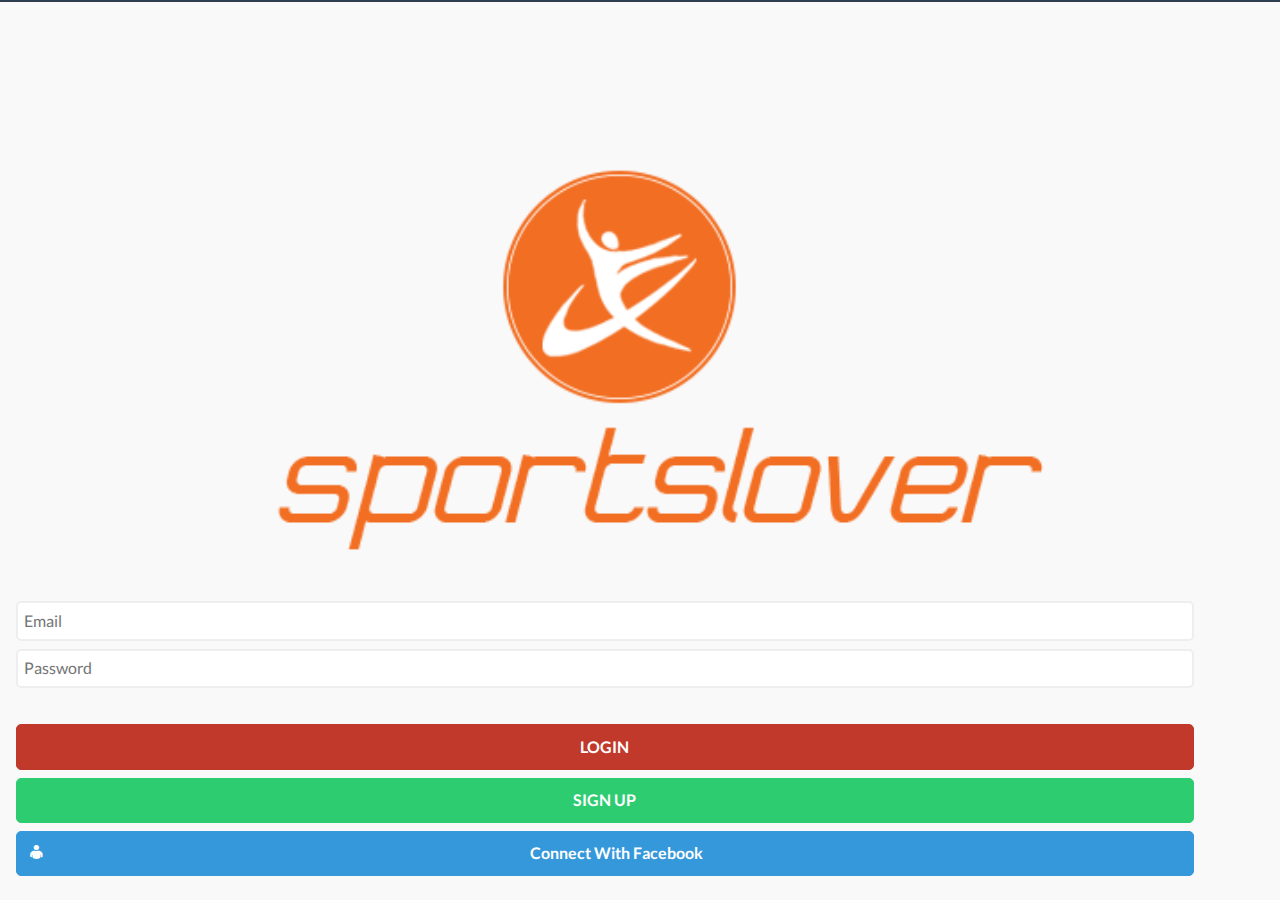
<file: index.html>
<!DOCTYPE html>
<html>
    <head>
        <meta http-equiv="Content-Security-Policy" content="default-src 'self' data: gap: https://ssl.gstatic.com 'unsafe-eval'; style-src 'self' 'unsafe-inline'; media-src *">
        <meta name="format-detection" content="telephone=no">
        <meta name="msapplication-tap-highlight" content="no">
        <meta name="viewport" content="user-scalable=no, initial-scale=1, maximum-scale=1, minimum-scale=1, width=device-width">
        <link href="css/jquery.mobile.flatui.min.css" rel="stylesheet" type="text/css"/>
        <link href="css/config.css" rel="stylesheet" type="text/css"/>
        <title>SPORTLOVER</title>
        <script src="js/jquery.js" type="text/javascript"></script>
        <script src="js/jquery.mobile-1.4.0-rc.1.js" type="text/javascript"></script>
    </head>
    <body>
        <div data-role="page" style="background-image: url(''); background-attachment: fixed; background-repeat: no-repeat; background-size: 100% 100%;">

            <!-- <div data-role="panel" id="panel" data-position="right" data-theme="a" data-display="push">
                <button data-icon="flat-heart" data-theme="g" class=" ui-btn ui-btn-g ui-icon-flat-heart ui-btn-icon-left ui-shadow ui-corner-all">Button G</button>
            </div>
             -->
            <div data-role="header">
                <!--                <a data-iconpos="notext" data-role="button" data-icon="home" title="Home">Home</a>
                                <h1>Login</h1>
                                <a data-iconpos="notext" href="#panel" data-role="button" data-icon="flat-menu"></a>-->
            </div>
            <div class="row text-center">
                <br/>
                <br/>
                <center>
                    <img style="width:75%;" src="img/logo_sportslover.png" alt="">
                </center>                
            </div>
            <div data-role="main" class="ui-content login">
                <input type="text" placeholder="Email"/>
                <input type="password" placeholder="Password"/>
                <br/>
                <a data-transition="slide" data-theme="d" class=" ui-btn ui-btn-d ui-shadow ui-corner-all" href="home/homepage.html">LOGIN</a>
                <a data-theme="g" class=" ui-btn ui-btn-g ui-shadow ui-corner-all">SIGN UP</a>
                <a data-icon="flat-man" data-theme="f" class=" ui-btn ui-btn-f ui-icon-flat-man ui-btn-icon-left ui-shadow ui-corner-all">Connect With Facebook</a>
            </div>
            <!--<div data-role="footer" id="footer">
                <h1>footer</h1>
            </div>-->
        </div>
    </body>
</html>
</file>
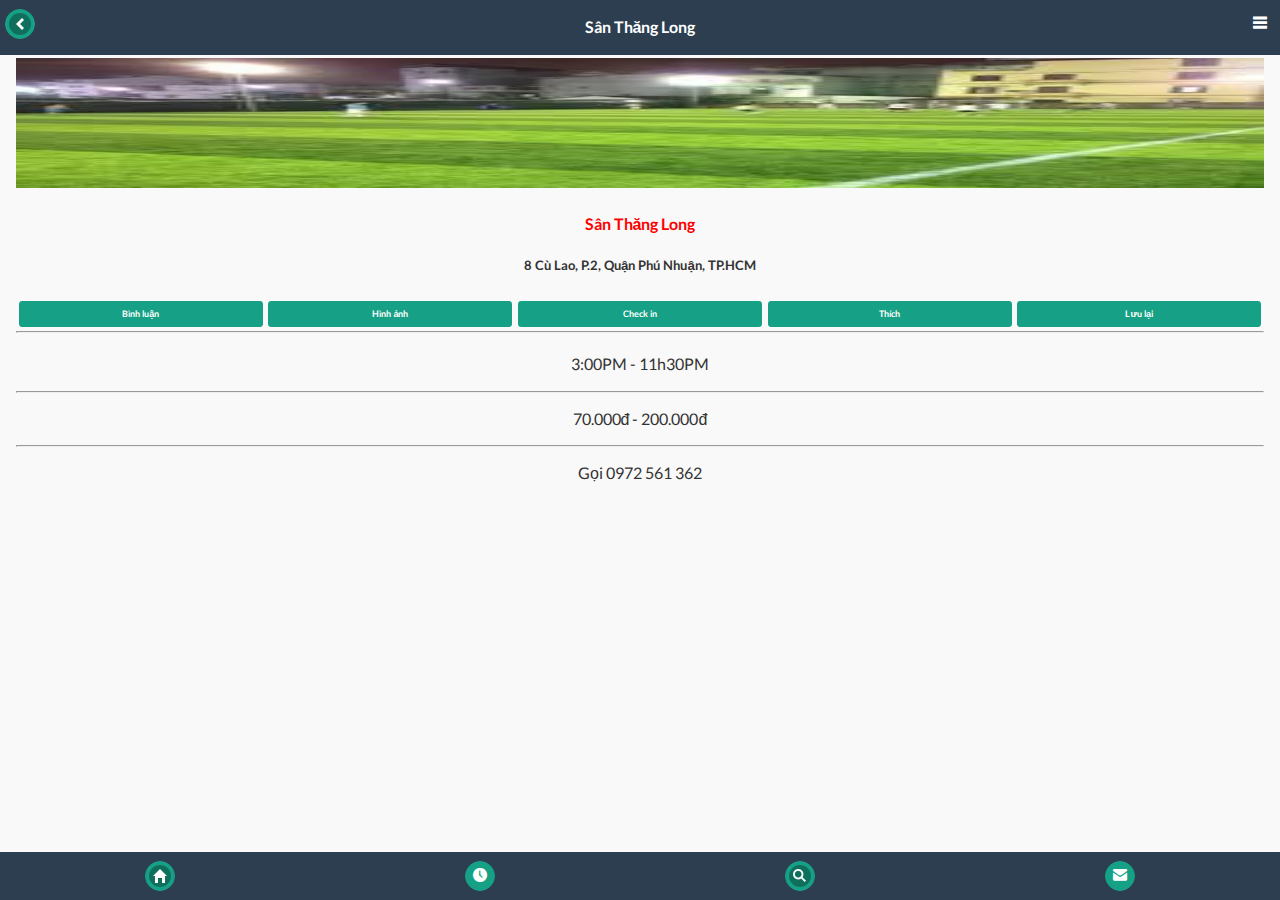
<file: detail/bbp.html>
<!DOCTYPE html>
<html>
    <head>
        <meta http-equiv="Content-Security-Policy" content="default-src 'self' data: gap: https://ssl.gstatic.com 'unsafe-eval'; style-src 'self' 'unsafe-inline'; media-src *">
        <meta name="format-detection" content="telephone=no">
        <meta name="msapplication-tap-highlight" content="no">
        <meta name="viewport" content="user-scalable=no, initial-scale=1, maximum-scale=1, minimum-scale=1, width=device-width">
        <link href="../css/jquery.mobile.flatui.min.css" rel="stylesheet" type="text/css"/>
        <link href="../css/config.css" rel="stylesheet" type="text/css"/>
        <title>SPORTLOVER</title>
        <script src="../js/jquery.js" type="text/javascript"></script>
        <script src="../js/jquery.mobile-1.4.0-rc.1.js" type="text/javascript"></script>
    </head>
    <body>
        <div data-role="page">
            <!----------------------------- PANEL ----------------------------->
            <div data-role="panel" id="panel" data-position="right" data-theme="a" data-display="push">
                <a data-icon="flat-mail" data-theme="f" class=" ui-btn ui-btn-f ui-icon-flat-mail ui-btn-icon-left ui-shadow ui-corner-all">Thông báo</a>
                <a data-icon="flat-man" data-theme="c" class=" ui-btn ui-btn-c ui-icon-flat-man ui-btn-icon-left ui-shadow ui-corner-all">Profile</a>
                <a data-icon="flat-heart" data-theme="g" class=" ui-btn ui-btn-g ui-icon-flat-heart ui-btn-icon-left ui-shadow ui-corner-all">Yêu thích</a>
                <a data-icon="flat-lock" data-theme="e" class=" ui-btn ui-btn-e ui-icon-flat-lock ui-btn-icon-left ui-shadow ui-corner-all">Bảo mật</a>
                <a data-icon="flat-settings" data-theme="a" class=" ui-btn ui-btn-a ui-icon-flat-settings ui-btn-icon-left ui-shadow ui-corner-all">Cài đặt</a>
                <a data-icon="flat-new" data-theme="b" class=" ui-btn ui-btn-b ui-icon-flat-new ui-btn-icon-left ui-shadow ui-corner-all">Liên hệ</a>
            </div>

            <!----------------------------- END PANEL ----------------------------->

            <div data-role="header" id="header">
                <div class="ui-grid-b">
                    <div class="ui-block-a" style="text-align: left;">
                        <a id="back_button" data-transition="slide" data-direction="reverse" data-role="button" data-iconpos="notext" data-theme="a" data-inline="true" class="ui-link ui-btn ui-btn-b ui-icon-carat-l ui-btn-icon-notext ui-btn-inline ui-shadow ui-corner-all" role="button">Home</a>
                    </div>
                    <div class="ui-block-b" style="text-align: center;">
                        <p> Sân Thăng Long </p>
                    </div>
                    <div class="ui-block-c" style="text-align: right;">
                        <a data-iconpos="notext" href="#panel" data-role="button" data-icon="flat-menu"></a>
                    </div>
                </div>

            </div>
            <br>
            <br>
            <!--------------------------End header----------------------------------->
            <div data-role="main" class="ui-content "  style="text-align: center;" >
                <img src="../img/san1.jpg" alt="" style="width:100%;height:130px;"/>
                <h4 style="color: red;">Sân Thăng Long</h4>
                <h5> 8 Cù Lao, P.2, Quận Phú Nhuận, TP.HCM</h5>
                <div class="ui-grid-d"  style="text-align: center; font-size: xx-small;">
                    <div class="ui-block-a" >
                        <a href="../home/homepage.html" data-role="button" data-iconpos="notext" data-theme="b" data-inline="true" class="ui-link ui-btn ui-btn-b ui-shadow ui-corner-all" role="button">Bình luận</a>
                        <!--                        <a data-icon="home" data-theme="a" href="index.html" data-role="button">Home</a>-->
                    </div>
                    <div class="ui-block-b" style="text-align: center;">
                        <a href="../home/homepage.html" data-role="button" data-iconpos="notext" data-theme="b" data-inline="true" class="ui-link ui-btn ui-btn-b ui-shadow ui-corner-all" role="button">Hình ảnh</a>
                        <!--                        <a href="index.html" data-role="button">Recent</a>-->
                    </div>
                    <div class="ui-block-c" style="text-align: center;">
                        <a href="../home/homepage.html" data-role="button" data-iconpos="notext" data-theme="b" data-inline="true" class="ui-link ui-btn ui-btn-b ui-shadow ui-corner-all" role="button">Check in</a>
                        <!--                        <a href="index.html" data-role="button">Search</a>-->
                    </div>
                    <div class="ui-block-d" style="text-align: center;">
                        <a href="../home/homepage.html" data-role="button" data-iconpos="notext" data-theme="b" data-inline="true" class="ui-link ui-btn ui-btn-b ui-shadow ui-corner-all" role="button">Thích</a>
                        <!--                        <a href="index.html" data-role="button">Thông báo</a>-->
                    </div>
                    <div class="ui-block-e" style="text-align: center;">
                        <a href="../home/homepage.html" data-role="button" data-iconpos="notext" data-theme="b" data-inline="true" class="ui-link ui-btn ui-btn-b ui-shadow ui-corner-all" role="button">Lưu lại</a>
                        <!--                        <a href="index.html" data-role="button">Thông báo</a>-->
                    </div>
                    <hr/>
                </div>
                <p>3:00PM - 11h30PM</p>
                <hr>
                <p>70.000đ - 200.000đ</p>
                <hr>
                <p>Gọi 0972 561 362</p>
            </div>

            <!--------------------------Footer----------------------------------->
            <br>
            <br>
            <div data-role="footer" id="footer" >
                <div class="ui-grid-c">
                    <div class="ui-block-a" style="text-align: center;" >
                        <a data-transition="slide" data-direction="reverse" href="../home/homepage.html" data-role="button" data-icon="home" data-iconpos="notext" data-theme="b" data-inline="true" class="ui-link ui-btn ui-btn-b ui-icon-home ui-btn-icon-notext ui-btn-inline ui-shadow ui-corner-all" role="button">Home</a>
                        <!--                        <a data-icon="home" data-theme="a" href="index.html" data-role="button">Home</a>-->
                    </div>
                    <div class="ui-block-b" style="text-align: center;">
                        <a data-transition="slide" href="../recent/recentpage.html" data-role="button" data-icon="flat-time" data-iconpos="notext" data-theme="b" data-inline="true" class="ui-link ui-btn ui-btn-b ui-icon-flat-time ui-btn-icon-notext ui-btn-inline ui-shadow ui-corner-all" role="button">Time</a>
                        <!--                        <a href="index.html" data-role="button">Recent</a>-->
                    </div>
                    <div class="ui-block-c" style="text-align: center;">
                        <a data-transition="slide" href="../search/searchpage.html" data-role="button" data-iconpos="notext" data-theme="b" data-inline="true" class="ui-link ui-btn ui-btn-b ui-icon-search ui-btn-icon-notext ui-btn-inline ui-shadow ui-corner-all" role="button">Search</a>
                        <!--                        <a href="index.html" data-role="button">Search</a>-->
                    </div>
                    <div class="ui-block-d" style="text-align: center;">
                        <a data-transition="slide" href="../notification/notipage.html" data-role="button" data-icon="flat-mail" data-iconpos="notext" data-theme="b" data-inline="true" class="ui-link ui-btn ui-btn-b ui-icon-flat-mail ui-btn-icon-notext ui-btn-inline ui-shadow ui-corner-all" role="button">Mail</a>
                        <!--                        <a href="index.html" data-role="button">Thông báo</a>-->
                    </div>
                </div>
            </div>

            <!------------- JAVASCRIPT --------------------->
            <script src="../js/back_config.js" type="text/javascript"></script>
    </body>
</html>
</file>
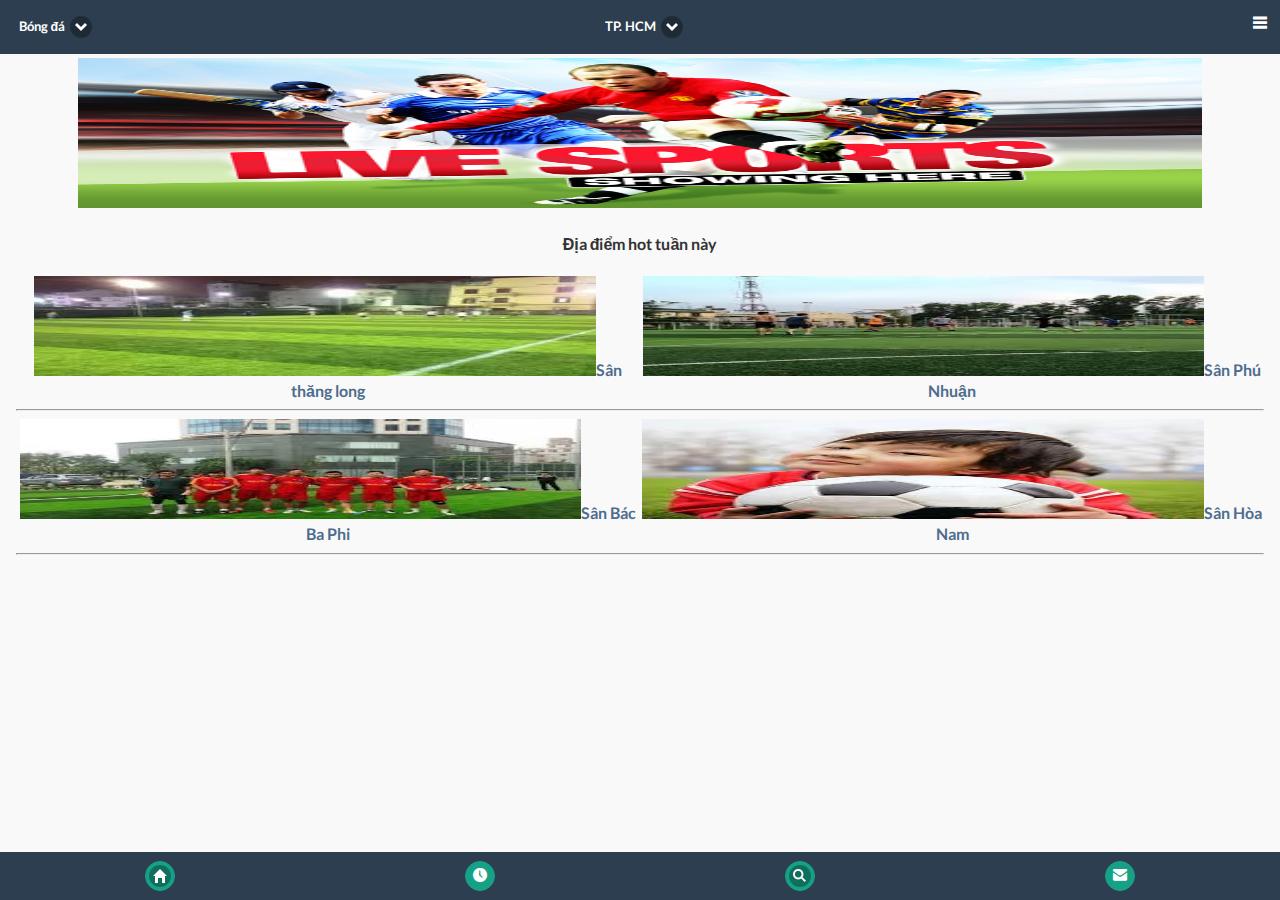
<file: home/homepage.html>
<!DOCTYPE html>
<html>
    <head>
        <meta http-equiv="Content-Security-Policy" content="default-src 'self' data: gap: https://ssl.gstatic.com 'unsafe-eval'; style-src 'self' 'unsafe-inline'; media-src *">
        <meta name="format-detection" content="telephone=no">
        <meta name="msapplication-tap-highlight" content="no">
        <meta name="viewport" content="user-scalable=no, initial-scale=1, maximum-scale=1, minimum-scale=1, width=device-width">
        <link href="../css/jquery.mobile.flatui.min.css" rel="stylesheet" type="text/css"/>
        <link href="../css/config.css" rel="stylesheet" type="text/css"/>
        <title>SPORTLOVER</title>
        <script src="../js/jquery.js" type="text/javascript"></script>
        <script src="../js/jquery.mobile-1.4.0-rc.1.js" type="text/javascript"></script>

    </head>
    <body>
        <div data-role="page">
            <!----------------------------- PANEL ----------------------------->
            <div data-role="panel" id="panel" data-position="right" data-theme="a" data-display="push">
                <a data-icon="flat-mail" data-theme="f" class=" ui-btn ui-btn-f ui-icon-flat-mail ui-btn-icon-left ui-shadow ui-corner-all">Thông báo</a>
                <a data-icon="flat-man" data-theme="c" class=" ui-btn ui-btn-c ui-icon-flat-man ui-btn-icon-left ui-shadow ui-corner-all">Profile</a>
                <a data-icon="flat-heart" data-theme="g" class=" ui-btn ui-btn-g ui-icon-flat-heart ui-btn-icon-left ui-shadow ui-corner-all">Yêu thích</a>
                <a data-icon="flat-lock" data-theme="e" class=" ui-btn ui-btn-e ui-icon-flat-lock ui-btn-icon-left ui-shadow ui-corner-all">Bảo mật</a>
                <a data-icon="flat-settings" data-theme="a" class=" ui-btn ui-btn-a ui-icon-flat-settings ui-btn-icon-left ui-shadow ui-corner-all">Cài đặt</a>
                <a data-icon="flat-new" data-theme="b" class=" ui-btn ui-btn-b ui-icon-flat-new ui-btn-icon-left ui-shadow ui-corner-all">Liên hệ</a>
            </div>

            <!----------------------------- END PANEL ----------------------------->
            <div data-role="header" id="header">
                <div class="ui-grid-b">
                    <div class="ui-block-a" style="text-align: left;">
                        <select name="select-choice" id="select-choice-a" data-native-menu="false" data-theme="a">
                            <option value="soccer">Bóng đá</option>
                            <option value="tennis">Tennis</option>
                            <option value="volleyball">Bóng chuyền</option>
                        </select>
                    </div>
                    <div class="ui-block-b" style="text-align: center;">
                        <select name="select-choice" id="select-choice-b" data-native-menu="false" data-theme="a">
                            <option value="hcm">TP. HCM</option>
                            <option value="hn">TP. HN</option>
                            <option value="dn">TP. ĐN</option>
                        </select>
                    </div>
                    <div class="ui-block-c" style="text-align: right;">
                        <a data-iconpos="notext" href="#panel" data-role="button" data-icon="flat-menu"></a>
                    </div>
                </div>

            </div>
            <br>
            <br>
            <!--------------------------End header----------------------------------->
            <div data-role="main" class="ui-content " style="text-align: center;">
                <img src="../img/Live-Sports.jpg" alt="" style="width:90%;height:150px;"/>
                <h4> Địa điểm hot tuần này </h4>
                <div class="ui-grid-a">
                    <div class="ui-block-a">
                        <a data-transition="slide" href="../detail/tl.html" style="text-decoration: none">
                            <img src="../img/san1.jpg" alt="" style="width:90%;height:100px;"/>Sân thăng long
                        </a>
                    </div>
                    <div class="ui-block-b">
                        <a data-transition="slide" href="../detail/tl.html" style="text-decoration: none" >
                            <img src="../img/san2.jpg" alt="" style="width:90%;height:100px;"/>Sân Phú Nhuận
                        </a>
                    </div>
                </div>
                <hr>
                <div class="ui-grid-a">
                    <div class="ui-block-a">
                        <a data-transition="slide" href="../detail/tl.html" style="text-decoration: none" >
                            <img src="../img/san3.jpg" alt="" style="width:90%;height:100px;"/>Sân Bác Ba Phi
                        </a>
                    </div>
                    <div class="ui-block-b">
                        <a data-transition="slide" href="../detail/tl.html" style="text-decoration: none" >
                            <img src="../img/san4.jpg" alt="" style="width:90%;height:100px;"/>Sân Hòa Nam
                        </a>
                    </div>
                </div>
                <hr>
            </div>

            <!--------------------------Footer----------------------------------->
            <br>
            <br>
            <div data-role="footer" id="footer" >
                <div class="ui-grid-c">
                    <div class="ui-block-a" style="text-align: center;" >
                        <a data-transition="slide" data-direction="reverse" href="../home/homepage.html" data-role="button" data-icon="home" data-iconpos="notext" data-theme="b" data-inline="true" class="ui-link ui-btn ui-btn-b ui-icon-home ui-btn-icon-notext ui-btn-inline ui-shadow ui-corner-all" role="button">Home</a>
                        <!--                        <a data-icon="home" data-theme="a" href="index.html" data-role="button">Home</a>-->
                    </div>
                    <div class="ui-block-b" style="text-align: center;">
                        <a data-transition="slide" href="../recent/recentpage.html" data-role="button" data-icon="flat-time" data-iconpos="notext" data-theme="b" data-inline="true" class="ui-link ui-btn ui-btn-b ui-icon-flat-time ui-btn-icon-notext ui-btn-inline ui-shadow ui-corner-all" role="button">Time</a>
                        <!--                        <a href="index.html" data-role="button">Recent</a>-->
                    </div>
                    <div class="ui-block-c" style="text-align: center;">
                        <a data-transition="slide" href="../search/searchpage.html" data-role="button" data-iconpos="notext" data-theme="b" data-inline="true" class="ui-link ui-btn ui-btn-b ui-icon-search ui-btn-icon-notext ui-btn-inline ui-shadow ui-corner-all" role="button">Search</a>
                        <!--                        <a href="index.html" data-role="button">Search</a>-->
                    </div>
                    <div class="ui-block-d" style="text-align: center;">
                        <a data-transition="slide" href="../notification/notipage.html" data-role="button" data-icon="flat-mail" data-iconpos="notext" data-theme="b" data-inline="true" class="ui-link ui-btn ui-btn-b ui-icon-flat-mail ui-btn-icon-notext ui-btn-inline ui-shadow ui-corner-all" role="button">Mail</a>
                        <!--                        <a href="index.html" data-role="button">Thông báo</a>-->
                    </div>
                </div>
            </div>
        </div>
        <!------------- JAVASCRIPT --------------------->
        <script src="../js/back_config.js" type="text/javascript"></script>
    </body>
</html>
</file>
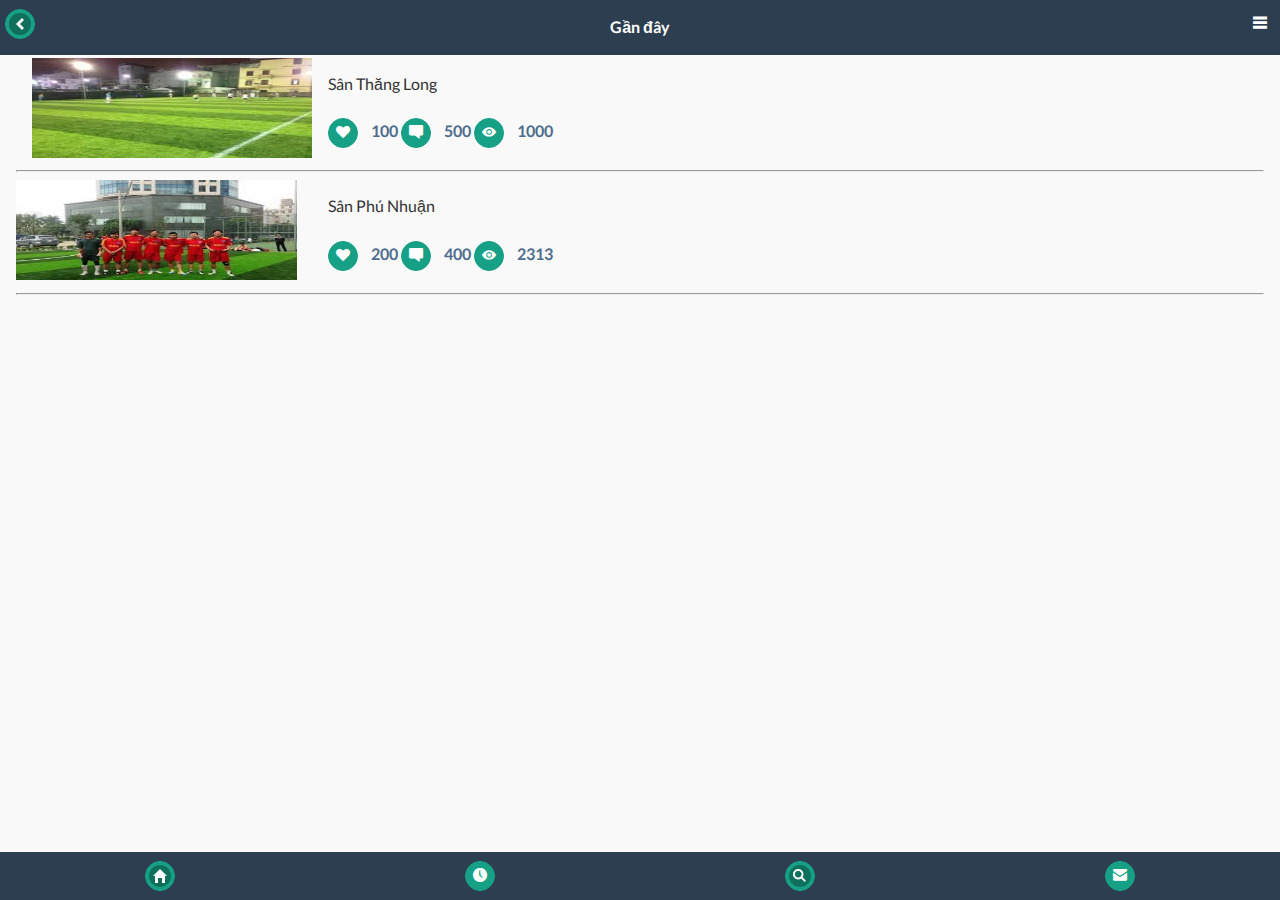
<file: recent/recentpage.html>
<!DOCTYPE html>
<html>
    <head>
        <meta http-equiv="Content-Security-Policy" content="default-src 'self' data: gap: https://ssl.gstatic.com 'unsafe-eval'; style-src 'self' 'unsafe-inline'; media-src *">
        <meta name="format-detection" content="telephone=no">
        <meta name="msapplication-tap-highlight" content="no">
        <meta name="viewport" content="user-scalable=no, initial-scale=1, maximum-scale=1, minimum-scale=1, width=device-width">
        <link href="../css/jquery.mobile.flatui.min.css" rel="stylesheet" type="text/css"/>
        <link href="../css/config.css" rel="stylesheet" type="text/css"/>
        <title>SPORTLOVER</title>
        <script src="../js/jquery.js" type="text/javascript"></script>
        <script src="../js/jquery.mobile-1.4.0-rc.1.js" type="text/javascript"></script>

    </head>
    <body>
        <div data-role="page">
            <!----------------------------- PANEL ----------------------------->
            <div data-role="panel" id="panel" data-position="right" data-theme="a" data-display="push">
                <a data-icon="flat-mail" data-theme="f" class=" ui-btn ui-btn-f ui-icon-flat-mail ui-btn-icon-left ui-shadow ui-corner-all">Thông báo</a>
                <a data-icon="flat-man" data-theme="c" class=" ui-btn ui-btn-c ui-icon-flat-man ui-btn-icon-left ui-shadow ui-corner-all">Profile</a>
                <a data-icon="flat-heart" data-theme="g" class=" ui-btn ui-btn-g ui-icon-flat-heart ui-btn-icon-left ui-shadow ui-corner-all">Yêu thích</a>
                <a data-icon="flat-lock" data-theme="e" class=" ui-btn ui-btn-e ui-icon-flat-lock ui-btn-icon-left ui-shadow ui-corner-all">Bảo mật</a>
                <a data-icon="flat-settings" data-theme="a" class=" ui-btn ui-btn-a ui-icon-flat-settings ui-btn-icon-left ui-shadow ui-corner-all">Cài đặt</a>
                <a data-icon="flat-new" data-theme="b" class=" ui-btn ui-btn-b ui-icon-flat-new ui-btn-icon-left ui-shadow ui-corner-all">Liên hệ</a>
            </div>

            <!----------------------------- END PANEL ----------------------------->
            <div data-role="header" id="header">
                <div class="ui-grid-b">
                    <div class="ui-grid-b">
                        <div class="ui-block-a" style="text-align: left;">
                            <a id="back_button" data-transition="slide" data-direction="reverse" data-role="button" data-iconpos="notext" data-theme="a" data-inline="true" class="ui-link ui-btn ui-btn-b ui-icon-carat-l ui-btn-icon-notext ui-btn-inline ui-shadow ui-corner-all" role="button">Home</a>
                        </div>
                        <div class="ui-block-b" style="text-align: center;">
                            <p> Gần đây </p>
                        </div>
                        <div class="ui-block-c" style="text-align: right;">
                            <a data-iconpos="notext" href="#panel" data-role="button" data-icon="flat-menu"></a>
                        </div>
                    </div>
                </div>

            </div>
            <br>
            <br>
            <!--------------------------End header----------------------------------->
            <div data-role="main" class="ui-content " >

                <div class="ui-grid-c">
                    <div class="ui-block-a"  style="text-align: center;">
                        <a data-transition="slide" href="../detail/tl.html" style="text-decoration: none">
                            <img src="../img/san1.jpg" alt="" style="width:90%;height:100px;"/>
                        </a>
                    </div>
                    <div>
                        <p>Sân Thăng Long </p>
                        <a href="#" data-role="button" data-icon="flat-heart" data-iconpos="notext" data-theme="b" data-inline="true" class="ui-link ui-btn ui-btn-b ui-icon-flat-heart ui-btn-icon-notext ui-btn-inline ui-shadow ui-corner-all" role="button">Heart</a>
                        <a href="#" data-iconpos="notext" data-theme="b" data-inline="true" class="ui-link btn-inline ui-shadow ui-corner-all">100</a>
                        <a href="#" data-role="button" data-icon="flat-bubble" data-iconpos="notext" data-theme="b" data-inline="true" class="ui-link ui-btn ui-btn-b ui-icon-flat-bubble ui-btn-icon-notext ui-btn-inline ui-shadow ui-corner-all" role="button">Bubble</a>
                        <a href="#" data-iconpos="notext" data-theme="b" data-inline="true" class="ui-link btn-inline ui-shadow ui-corner-all">500</a>
                        <a href="#" data-role="button" data-icon="flat-eye" data-iconpos="notext" data-theme="b" data-inline="true" class="ui-link ui-btn ui-btn-b ui-icon-flat-eye ui-btn-icon-notext ui-btn-inline ui-shadow ui-corner-all" role="button">Eye</a>
                        <a href="#" data-iconpos="notext" data-theme="b" data-inline="true" class="ui-link btn-inline ui-shadow ui-corner-all">1000</a>
                    </div>
                </div>
                <hr>
                <div class="ui-grid-c">
                    <div class="ui-block-a">
                        <a data-transition="slide" href="../detail/tl.html" style="text-decoration: none" >
                            <img src="../img/san3.jpg" alt="" style="width:90%;height:100px;"/>
                        </a>
                    </div>
                    <div>
                        <p>Sân Phú Nhuận </p>
                        <a href="#" data-role="button" data-icon="flat-heart" data-iconpos="notext" data-theme="b" data-inline="true" class="ui-link ui-btn ui-btn-b ui-icon-flat-heart ui-btn-icon-notext ui-btn-inline ui-shadow ui-corner-all" role="button">Heart</a>
                        <a href="#" data-iconpos="notext" data-theme="b" data-inline="true" class="ui-link btn-inline ui-shadow ui-corner-all">200</a>
                        <a href="#" data-role="button" data-icon="flat-bubble" data-iconpos="notext" data-theme="b" data-inline="true" class="ui-link ui-btn ui-btn-b ui-icon-flat-bubble ui-btn-icon-notext ui-btn-inline ui-shadow ui-corner-all" role="button">Bubble</a>
                        <a href="#" data-iconpos="notext" data-theme="b" data-inline="true" class="ui-link btn-inline ui-shadow ui-corner-all">400</a>
                        <a href="#" data-role="button" data-icon="flat-eye" data-iconpos="notext" data-theme="b" data-inline="true" class="ui-link ui-btn ui-btn-b ui-icon-flat-eye ui-btn-icon-notext ui-btn-inline ui-shadow ui-corner-all" role="button">Eye</a>
                        <a href="#" data-iconpos="notext" data-theme="b" data-inline="true" class="ui-link btn-inline ui-shadow ui-corner-all">2313</a>
                    </div>
                </div>
                <hr>
            </div>

            <!--------------------------Footer----------------------------------->
            <br>
            <br>
            <div data-role="footer" id="footer" >
                <div class="ui-grid-c">
                    <div class="ui-block-a" style="text-align: center;" >
                        <a data-transition="slide" data-direction="reverse" href="../home/homepage.html" data-role="button" data-icon="home" data-iconpos="notext" data-theme="b" data-inline="true" class="ui-link ui-btn ui-btn-b ui-icon-home ui-btn-icon-notext ui-btn-inline ui-shadow ui-corner-all" role="button">Home</a>
                        <!--                        <a data-icon="home" data-theme="a" href="index.html" data-role="button">Home</a>-->
                    </div>
                    <div class="ui-block-b" style="text-align: center;">
                        <a data-transition="slide" href="../recent/recentpage.html" data-role="button" data-icon="flat-time" data-iconpos="notext" data-theme="b" data-inline="true" class="ui-link ui-btn ui-btn-b ui-icon-flat-time ui-btn-icon-notext ui-btn-inline ui-shadow ui-corner-all" role="button">Time</a>
                        <!--                        <a href="index.html" data-role="button">Recent</a>-->
                    </div>
                    <div class="ui-block-c" style="text-align: center;">
                        <a data-transition="slide" href="../search/searchpage.html" data-role="button" data-iconpos="notext" data-theme="b" data-inline="true" class="ui-link ui-btn ui-btn-b ui-icon-search ui-btn-icon-notext ui-btn-inline ui-shadow ui-corner-all" role="button">Search</a>
                        <!--                        <a href="index.html" data-role="button">Search</a>-->
                    </div>
                    <div class="ui-block-d" style="text-align: center;">
                        <a data-transition="slide" href="../notification/notipage.html" data-role="button" data-icon="flat-mail" data-iconpos="notext" data-theme="b" data-inline="true" class="ui-link ui-btn ui-btn-b ui-icon-flat-mail ui-btn-icon-notext ui-btn-inline ui-shadow ui-corner-all" role="button">Mail</a>
                        <!--                        <a href="index.html" data-role="button">Thông báo</a>-->
                    </div>
                </div>
            </div>
        </div>
        <!------------- JAVASCRIPT --------------------->
        <script src="../js/back_config.js" type="text/javascript"></script>
    </body>
</html>
</file>
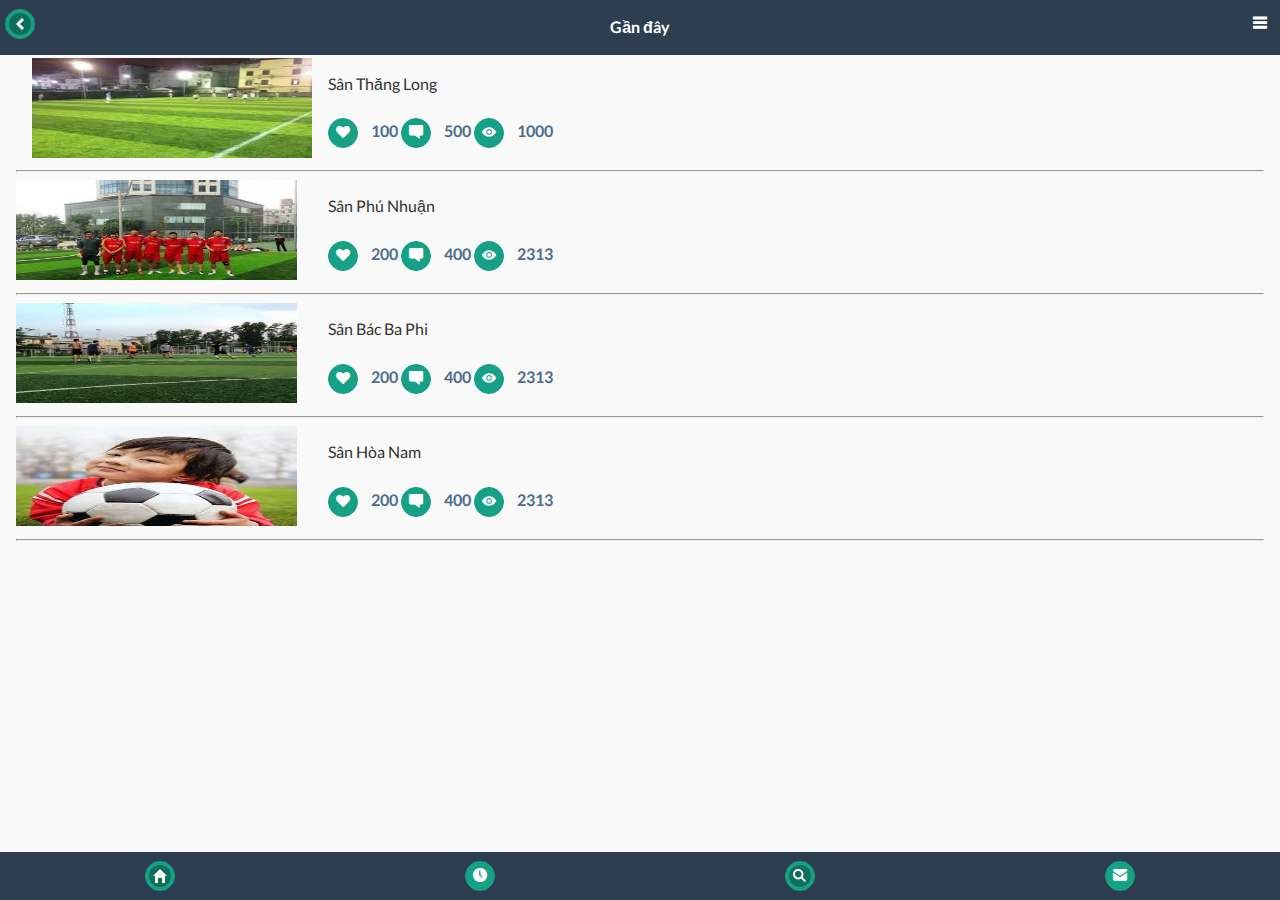
<file: search/searchresultpage.html>
<!DOCTYPE html>
<html>
    <head>
        <meta http-equiv="Content-Security-Policy" content="default-src 'self' data: gap: https://ssl.gstatic.com 'unsafe-eval'; style-src 'self' 'unsafe-inline'; media-src *">
        <meta name="format-detection" content="telephone=no">
        <meta name="msapplication-tap-highlight" content="no">
        <meta name="viewport" content="user-scalable=no, initial-scale=1, maximum-scale=1, minimum-scale=1, width=device-width">
        <link href="../css/jquery.mobile.flatui.min.css" rel="stylesheet" type="text/css"/>
        <link href="../css/config.css" rel="stylesheet" type="text/css"/>
        <title>SPORTLOVER</title>
        <script src="../js/jquery.js" type="text/javascript"></script>
        <script src="../js/jquery.mobile-1.4.0-rc.1.js" type="text/javascript"></script>

    </head>
    <body>
        <div data-role="page">
            <!----------------------------- PANEL ----------------------------->
            <div data-role="panel" id="panel" data-position="right" data-theme="a" data-display="push">
                <a data-icon="flat-mail" data-theme="f" class=" ui-btn ui-btn-f ui-icon-flat-mail ui-btn-icon-left ui-shadow ui-corner-all">Thông báo</a>
                <a data-icon="flat-man" data-theme="c" class=" ui-btn ui-btn-c ui-icon-flat-man ui-btn-icon-left ui-shadow ui-corner-all">Profile</a>
                <a data-icon="flat-heart" data-theme="g" class=" ui-btn ui-btn-g ui-icon-flat-heart ui-btn-icon-left ui-shadow ui-corner-all">Yêu thích</a>
                <a data-icon="flat-lock" data-theme="e" class=" ui-btn ui-btn-e ui-icon-flat-lock ui-btn-icon-left ui-shadow ui-corner-all">Bảo mật</a>
                <a data-icon="flat-settings" data-theme="a" class=" ui-btn ui-btn-a ui-icon-flat-settings ui-btn-icon-left ui-shadow ui-corner-all">Cài đặt</a>
                <a data-icon="flat-new" data-theme="b" class=" ui-btn ui-btn-b ui-icon-flat-new ui-btn-icon-left ui-shadow ui-corner-all">Liên hệ</a>
            </div>

            <!----------------------------- END PANEL ----------------------------->
            <div data-role="header" id="header">
                <div class="ui-grid-b">
                    <div class="ui-grid-b">
                        <div class="ui-block-a" style="text-align: left;">
                            <a id="back_button" data-transition="slide" data-direction="reverse" data-role="button" data-iconpos="notext" data-theme="a" data-inline="true" class="ui-link ui-btn ui-btn-b ui-icon-carat-l ui-btn-icon-notext ui-btn-inline ui-shadow ui-corner-all" role="button">Home</a>
                        </div>
                        <div class="ui-block-b" style="text-align: center;">
                            <p> Gần đây </p>
                        </div>
                        <div class="ui-block-c" style="text-align: right;">
                            <a data-iconpos="notext" href="#panel" data-role="button" data-icon="flat-menu"></a>
                        </div>
                    </div>
                </div>

            </div>
            <br>
            <br>
            <!--------------------------End header----------------------------------->
            <div data-role="main" class="ui-content " >

                <div class="ui-grid-c">
                    <div class="ui-block-a"  style="text-align: center;">
                        <a data-transition="slide" href="../detail/tl.html" style="text-decoration: none">
                            <img src="../img/san1.jpg" alt="" style="width:90%;height:100px;"/>
                        </a>
                    </div>
                    <div>
                        <p>Sân Thăng Long </p>
                        <a href="#" data-role="button" data-icon="flat-heart" data-iconpos="notext" data-theme="b" data-inline="true" class="ui-link ui-btn ui-btn-b ui-icon-flat-heart ui-btn-icon-notext ui-btn-inline ui-shadow ui-corner-all" role="button">Heart</a>
                        <a href="#" data-iconpos="notext" data-theme="b" data-inline="true" class="ui-link btn-inline ui-shadow ui-corner-all">100</a>
                        <a href="#" data-role="button" data-icon="flat-bubble" data-iconpos="notext" data-theme="b" data-inline="true" class="ui-link ui-btn ui-btn-b ui-icon-flat-bubble ui-btn-icon-notext ui-btn-inline ui-shadow ui-corner-all" role="button">Bubble</a>
                        <a href="#" data-iconpos="notext" data-theme="b" data-inline="true" class="ui-link btn-inline ui-shadow ui-corner-all">500</a>
                        <a href="#" data-role="button" data-icon="flat-eye" data-iconpos="notext" data-theme="b" data-inline="true" class="ui-link ui-btn ui-btn-b ui-icon-flat-eye ui-btn-icon-notext ui-btn-inline ui-shadow ui-corner-all" role="button">Eye</a>
                        <a href="#" data-iconpos="notext" data-theme="b" data-inline="true" class="ui-link btn-inline ui-shadow ui-corner-all">1000</a>
                    </div>
                </div>
                <hr>
                <div class="ui-grid-c">
                    <div class="ui-block-a">
                        <a data-transition="slide" href="../detail/tl.html" style="text-decoration: none" >
                            <img src="../img/san3.jpg" alt="" style="width:90%;height:100px;"/>
                        </a>
                    </div>
                    <div>
                        <p>Sân Phú Nhuận </p>
                        <a href="#" data-role="button" data-icon="flat-heart" data-iconpos="notext" data-theme="b" data-inline="true" class="ui-link ui-btn ui-btn-b ui-icon-flat-heart ui-btn-icon-notext ui-btn-inline ui-shadow ui-corner-all" role="button">Heart</a>
                        <a href="#" data-iconpos="notext" data-theme="b" data-inline="true" class="ui-link btn-inline ui-shadow ui-corner-all">200</a>
                        <a href="#" data-role="button" data-icon="flat-bubble" data-iconpos="notext" data-theme="b" data-inline="true" class="ui-link ui-btn ui-btn-b ui-icon-flat-bubble ui-btn-icon-notext ui-btn-inline ui-shadow ui-corner-all" role="button">Bubble</a>
                        <a href="#" data-iconpos="notext" data-theme="b" data-inline="true" class="ui-link btn-inline ui-shadow ui-corner-all">400</a>
                        <a href="#" data-role="button" data-icon="flat-eye" data-iconpos="notext" data-theme="b" data-inline="true" class="ui-link ui-btn ui-btn-b ui-icon-flat-eye ui-btn-icon-notext ui-btn-inline ui-shadow ui-corner-all" role="button">Eye</a>
                        <a href="#" data-iconpos="notext" data-theme="b" data-inline="true" class="ui-link btn-inline ui-shadow ui-corner-all">2313</a>
                    </div>
                </div>
                <hr/>
                <div class="ui-grid-c">
                    <div class="ui-block-a">
                        <a data-transition="slide" href="../detail/tl.html" style="text-decoration: none" >
                            <img src="../img/san2.jpg" alt="" style="width:90%;height:100px;"/>
                        </a>
                    </div>
                    <div>
                        <p>Sân Bác Ba Phi </p>
                        <a href="#" data-role="button" data-icon="flat-heart" data-iconpos="notext" data-theme="b" data-inline="true" class="ui-link ui-btn ui-btn-b ui-icon-flat-heart ui-btn-icon-notext ui-btn-inline ui-shadow ui-corner-all" role="button">Heart</a>
                        <a href="#" data-iconpos="notext" data-theme="b" data-inline="true" class="ui-link btn-inline ui-shadow ui-corner-all">200</a>
                        <a href="#" data-role="button" data-icon="flat-bubble" data-iconpos="notext" data-theme="b" data-inline="true" class="ui-link ui-btn ui-btn-b ui-icon-flat-bubble ui-btn-icon-notext ui-btn-inline ui-shadow ui-corner-all" role="button">Bubble</a>
                        <a href="#" data-iconpos="notext" data-theme="b" data-inline="true" class="ui-link btn-inline ui-shadow ui-corner-all">400</a>
                        <a href="#" data-role="button" data-icon="flat-eye" data-iconpos="notext" data-theme="b" data-inline="true" class="ui-link ui-btn ui-btn-b ui-icon-flat-eye ui-btn-icon-notext ui-btn-inline ui-shadow ui-corner-all" role="button">Eye</a>
                        <a href="#" data-iconpos="notext" data-theme="b" data-inline="true" class="ui-link btn-inline ui-shadow ui-corner-all">2313</a>
                    </div>
                </div>
                <hr>
                <div class="ui-grid-c">
                    <div class="ui-block-a">
                        <a data-transition="slide" href="../detail/tl.html" style="text-decoration: none" >
                            <img src="../img/san4.jpg" alt="" style="width:90%;height:100px;"/>
                        </a>
                    </div>
                    <div>
                        <p>Sân Hòa Nam</p>
                        <a href="#" data-role="button" data-icon="flat-heart" data-iconpos="notext" data-theme="b" data-inline="true" class="ui-link ui-btn ui-btn-b ui-icon-flat-heart ui-btn-icon-notext ui-btn-inline ui-shadow ui-corner-all" role="button">Heart</a>
                        <a href="#" data-iconpos="notext" data-theme="b" data-inline="true" class="ui-link btn-inline ui-shadow ui-corner-all">200</a>
                        <a href="#" data-role="button" data-icon="flat-bubble" data-iconpos="notext" data-theme="b" data-inline="true" class="ui-link ui-btn ui-btn-b ui-icon-flat-bubble ui-btn-icon-notext ui-btn-inline ui-shadow ui-corner-all" role="button">Bubble</a>
                        <a href="#" data-iconpos="notext" data-theme="b" data-inline="true" class="ui-link btn-inline ui-shadow ui-corner-all">400</a>
                        <a href="#" data-role="button" data-icon="flat-eye" data-iconpos="notext" data-theme="b" data-inline="true" class="ui-link ui-btn ui-btn-b ui-icon-flat-eye ui-btn-icon-notext ui-btn-inline ui-shadow ui-corner-all" role="button">Eye</a>
                        <a href="#" data-iconpos="notext" data-theme="b" data-inline="true" class="ui-link btn-inline ui-shadow ui-corner-all">2313</a>
                    </div>
                </div>
                <hr/>
            </div>

            <!--------------------------Footer----------------------------------->
            <br>
            <br>
            <div data-role="footer" id="footer" >
                <div class="ui-grid-c">
                    <div class="ui-block-a" style="text-align: center;" >
                        <a data-transition="slide" data-direction="reverse" href="../home/homepage.html" data-role="button" data-icon="home" data-iconpos="notext" data-theme="b" data-inline="true" class="ui-link ui-btn ui-btn-b ui-icon-home ui-btn-icon-notext ui-btn-inline ui-shadow ui-corner-all" role="button">Home</a>
                        <!--                        <a data-icon="home" data-theme="a" href="index.html" data-role="button">Home</a>-->
                    </div>
                    <div class="ui-block-b" style="text-align: center;">
                        <a data-transition="slide" href="../recent/recentpage.html" data-role="button" data-icon="flat-time" data-iconpos="notext" data-theme="b" data-inline="true" class="ui-link ui-btn ui-btn-b ui-icon-flat-time ui-btn-icon-notext ui-btn-inline ui-shadow ui-corner-all" role="button">Time</a>
                        <!--                        <a href="index.html" data-role="button">Recent</a>-->
                    </div>
                    <div class="ui-block-c" style="text-align: center;">
                        <a data-transition="slide" href="../search/searchpage.html" data-role="button" data-iconpos="notext" data-theme="b" data-inline="true" class="ui-link ui-btn ui-btn-b ui-icon-search ui-btn-icon-notext ui-btn-inline ui-shadow ui-corner-all" role="button">Search</a>
                        <!--                        <a href="index.html" data-role="button">Search</a>-->
                    </div>
                    <div class="ui-block-d" style="text-align: center;">
                        <a data-transition="slide" href="../notification/notipage.html" data-role="button" data-icon="flat-mail" data-iconpos="notext" data-theme="b" data-inline="true" class="ui-link ui-btn ui-btn-b ui-icon-flat-mail ui-btn-icon-notext ui-btn-inline ui-shadow ui-corner-all" role="button">Mail</a>
                        <!--                        <a href="index.html" data-role="button">Thông báo</a>-->
                    </div>
                </div>
            </div>
        </div>
        <!------------- JAVASCRIPT --------------------->
        <script src="../js/back_config.js" type="text/javascript"></script>
    </body>
</html>
</file>
<file: css/config.css>
/*
To change this license header, choose License Headers in Project Properties.
To change this template file, choose Tools | Templates
and open the template in the editor.
*/
/* 
    Created on : Jul 4, 2015, 8:13:25 PM
    Author     : thanh
*/
a{
    text-decoration: none;
}
#header{
    position: fixed;
    top: 0;
    width: 100%;
}
.login{
    position: absolute;
    bottom: 0;
    width: 92%;
}
#footer{
    position: fixed;
    bottom: 0;
    width: 100%;
}
</file>
